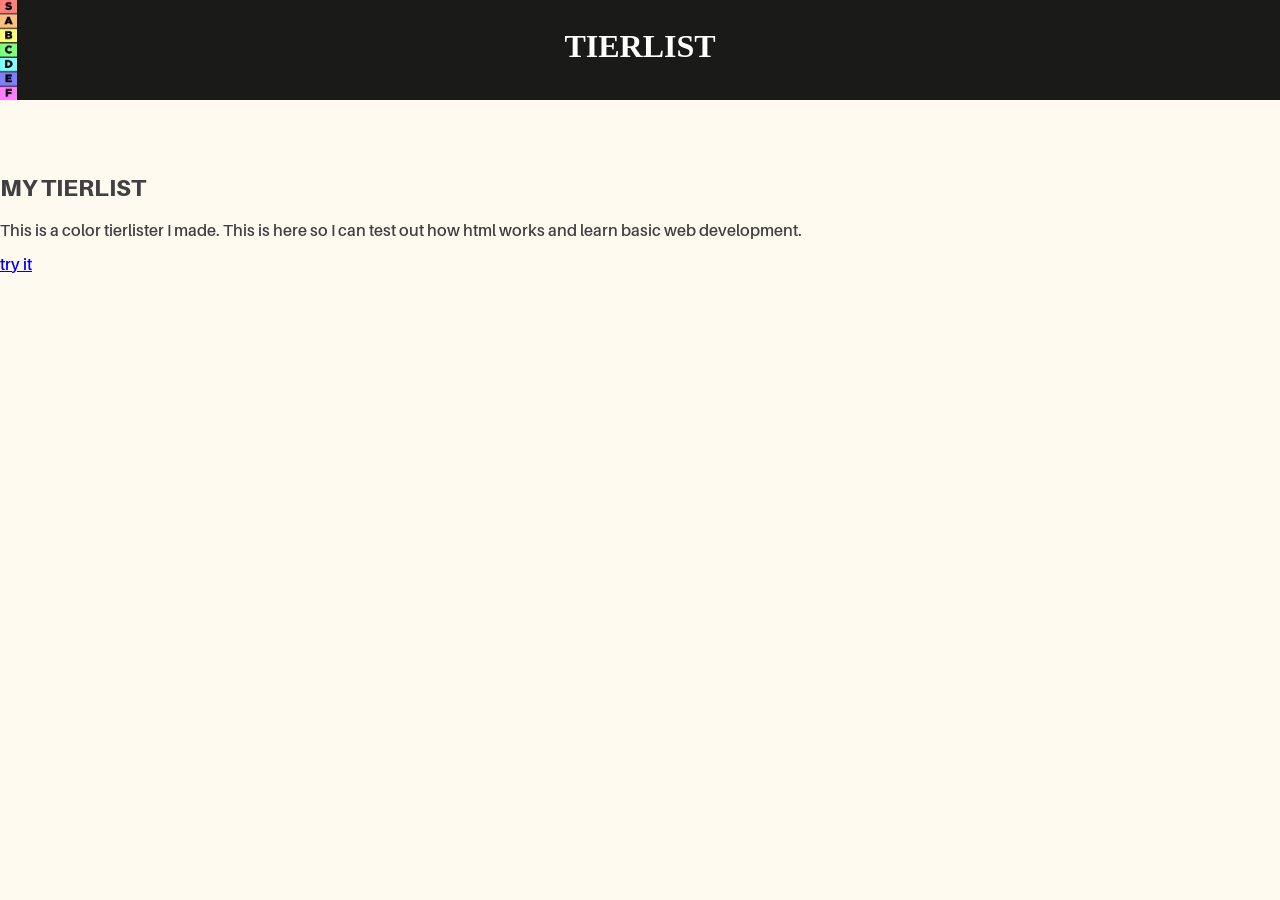
<file: index.html>
<!DOCTYPE html>
<html>
    <head><link rel="stylesheet" href="style.css"></head>
    <body>
        <div class="w"></div>
        <img src="/idk/img.webp" alt="idk y it no load">
        <h1 class="a">TIERLIST</h1>
        <br>
        <br>
        <br>
        <h2>MY TIERLIST</h2>
        <p>This is a color tierlister I made. This is here so I can test out how html works and learn basic web development.</p>
        <a href="tierlist.html">try it</a>
    </body>
</html>
</file>
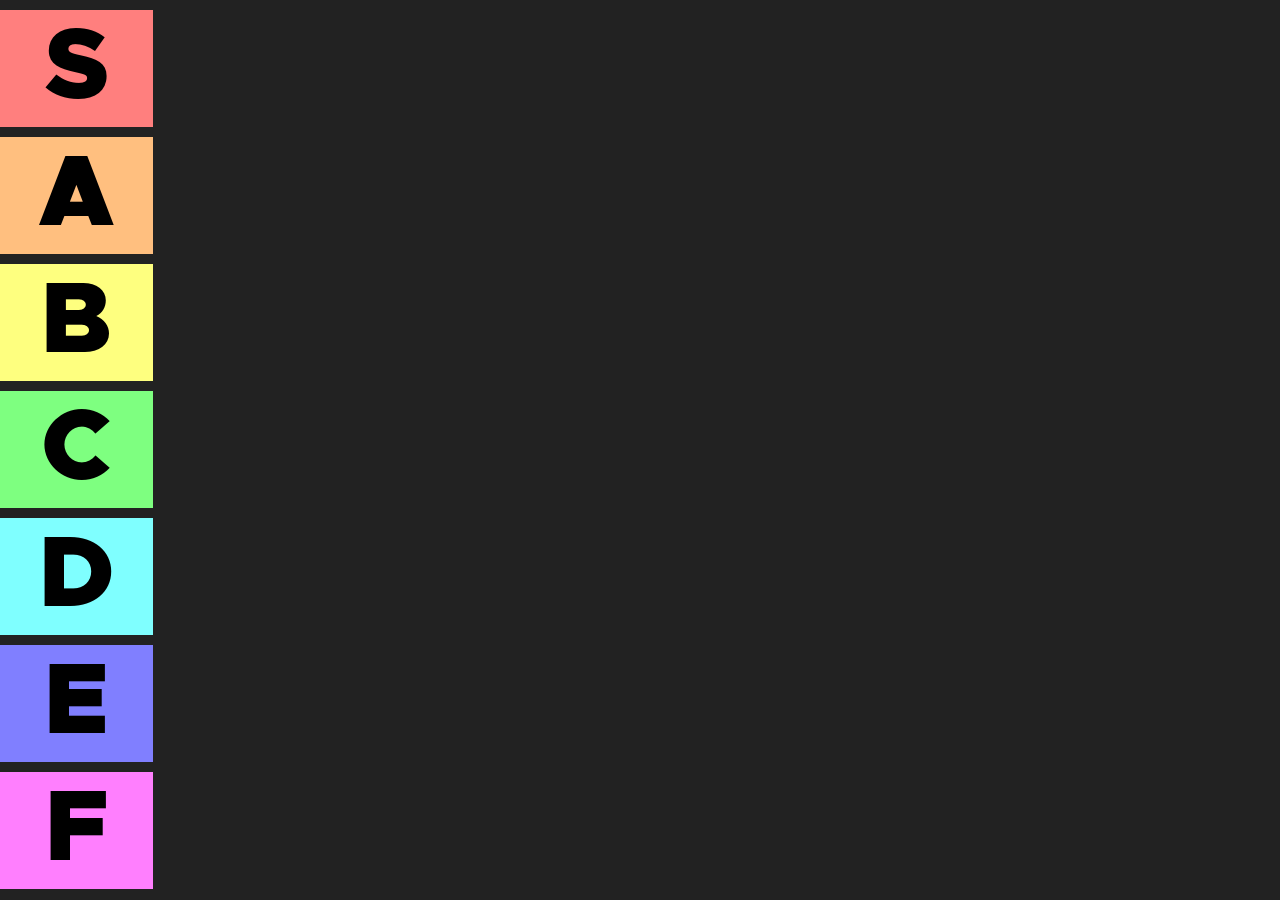
<file: tierlist.html>
<!DOCTYPE html>
<html>
    <head><link rel="stylesheet" href="2.css">
    </head>
    <body>
        <div class="qwerty">
            <input class="q" type="text" placeholder="S">
            <input class="w" type="text" placeholder="A">
            <input class="e" type="text" placeholder="B">
            <input class="r" type="text" placeholder="C">
            <input class="t" type="text" placeholder="D">
            <input class="y" type="text" placeholder="E">
            <input class="u" type="text" placeholder="F">
        </div>
    </body>
</html>
</file>
<file: style.css>
img {
    height: 100px;
    position: absolute;
    top: 0;
}
body {
    background: floralwhite;
    color: #404040;
    margin: 0;
}
.w {
    background: #1a1a18;
    height: 100px;
    width: 100%;
}
.a {
    color: white;
    position: absolute;
    top: 0px;
    text-align: center;
    width: 100%;
    line-height: 50px;
}
h2 {
    font-family: aileron;
    font-weight: 800;
}
p {
    font-family: aileron;
    font-weight: 600px;
}
a {
    font-family: aileron;
    font-weight: 600p;
}










@font-face {
    font-family: "aileron";
    src: url(/idk/reg.woff2);
    font-weight: 600;
}
@font-face {
    font-family: "aileron";
    src: url(/idk/bold.woff2);
    font-weight: 700;
}
@font-face {
    font-family: "aileron";
    src: url(/idk/ebold.woff2);
    font-weight: 800;
}
</file>
<file: 2.css>
body {
    background: #222222;
    color: rgb(255, 255, 255);
    font-size: xx-large;
    margin: 0;
    input::placeholder {
        color: black;
        text-align: center;
    }
    input {
        text-align: center;
    }
}
.qwerty * {
    display: block;
    max-height: calc(100vh / 7 - 21.5px);
    aspect-ratio: 4 / 3;
    border: none;
    font-size: 100px;
    font-family: metropolis;
    padding: 5px;
    margin-top: 10px;
}
.q {
    background: #ff7f7e;
}
.w {
    background: #ffbf7f;
}
.e {
    background: #feff7f;
}
.r {
    background: #7eff80;
}
.t {
    background: #7fffff;
}
.y {
    background: #807fff;
}
.u{
    background: #ff7ffe;
    margin-bottom: 10px;
}


@font-face {
    font-family: metropolis;
    src: url(/idk/list.woff2);
}
</file>
